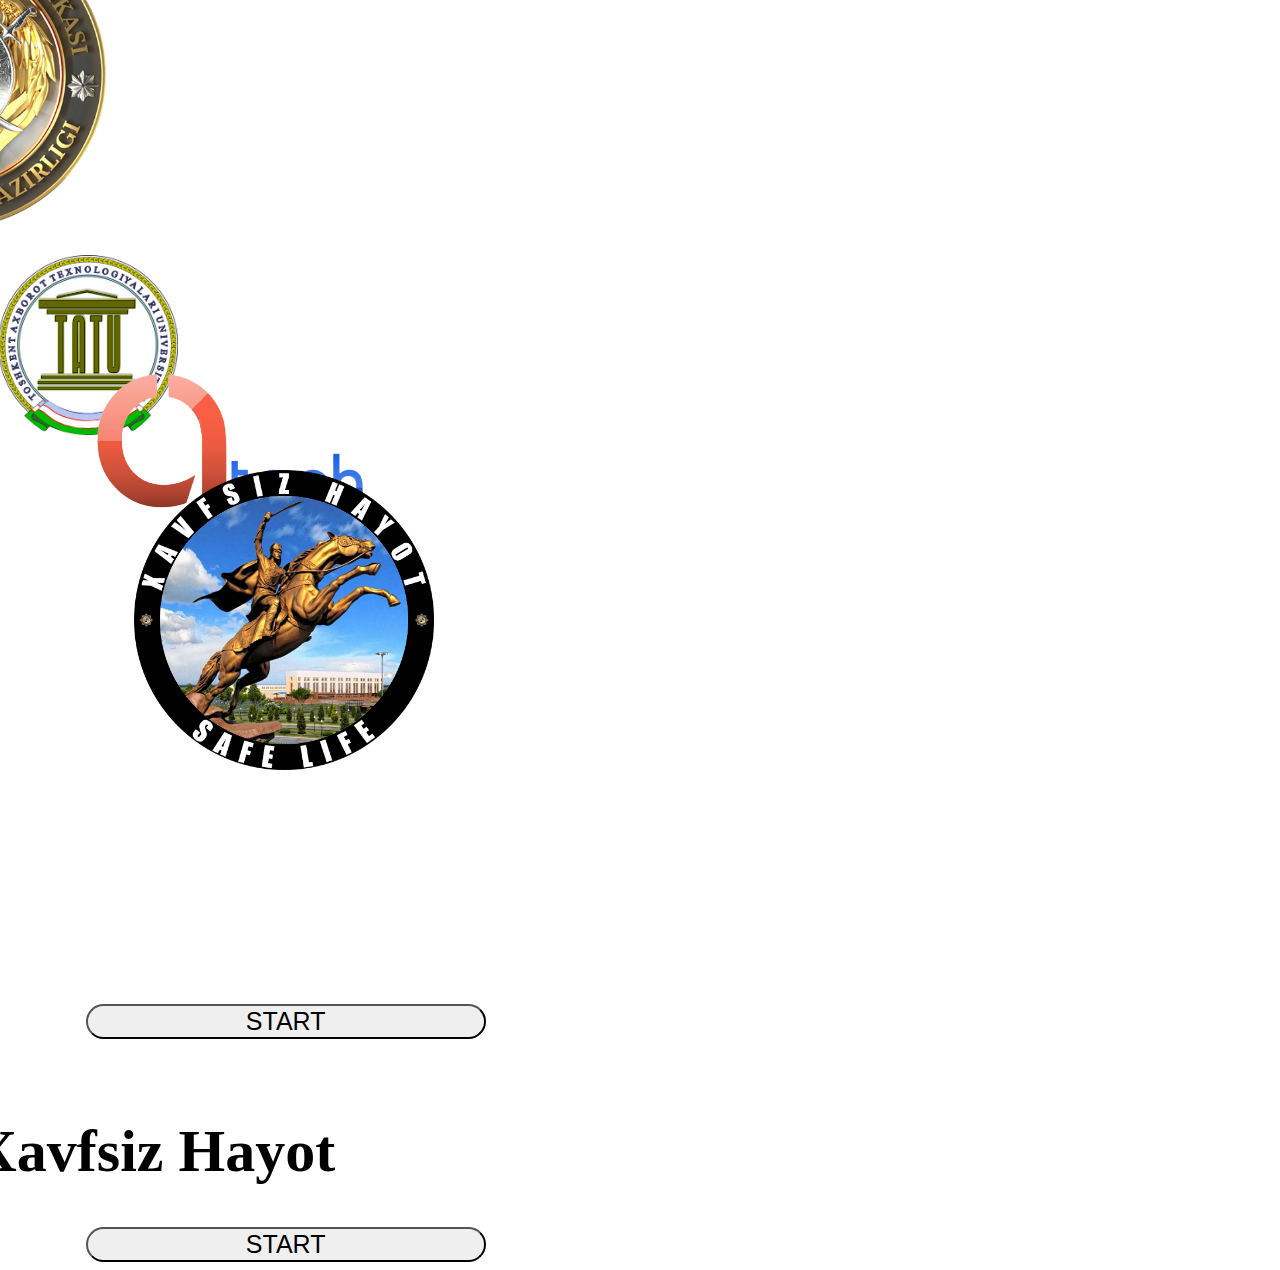
<file: index.html>
<!DOCTYPE html>
<html lang="en">

<head>
    <meta charset="UTF-8">
    <meta http-equiv="X-UA-Compatible" content="IE=edge">
    <meta name="viewport" content="width=device-width, initial-scale=1.0">
    <!-- bootstrap -->
    <link href="https://cdn.jsdelivr.net/npm/bootstrap@5.0.2/dist/css/bootstrap.min.css" rel="stylesheet"
        integrity="sha384-EVSTQN3/azprG1Anm3QDgpJLIm9Nao0Yz1ztcQTwFspd3yD65VohhpuuCOmLASjC" crossorigin="anonymous">
    <link href="https://unpkg.com/aos@2.3.1/dist/aos.css" rel="stylesheet">
    <link rel="stylesheet" href="styles.css">
    <title>Document</title>
</head>

<body>
    <div class="container-fluid">
        <div class="row" style="margin-left: 12%; margin-left: 10%; margin-top: 3%;">
            <div class="col-xxl-3">
                <img src="logo/10333559_50_0_980_1024_1920x0_80_0_0_f34fb2dce7326d02434cf2367660a01b.jpg" alt=""
                    width="320" height="350" style="margin-top: -12%; margin-left: -30%;">
            </div>
            <div class="col-xxl-3">
                <img src="logo/tuit-logo.png" alt=""
                    width="180" height="180" style="margin-left: -12%;">
            </div>
            <div class="col-xxl-3">
                <img src="logo/a1tech_logo.png" alt=""
                    width="300" height="220" style="margin-top: -10%; margin-left: -5%;">
            </div>
            <div class="col-xxl-3">
                <img src="logo/logo2.png" alt=""
                    width="300" height="300" style="margin-top: -7%;">
            </div>
        </div>
    </div>
    <div id="timer" style="height: 15px; font-size: 200px;"></div>
    <div class="container-fluid">
        <div class="row" style="margin-top: 17%; margin-left: 1%; padding: 0 65px;">
                <div class="col-xxl-3">
                    <button class="btn btn-danger px-5 py-3" id="rightButton" style="text-align: center; width: 400px !important; border-radius:  50px; font-size: 25px;" onclick="myButtonLeft(this)" width="600">START</button>
                </div>
                <div class="col-xxl-6">
                    <h1 class="text-center" style="font-weight: 900; margin-left: -10%; font-size: 60px; margin-top: 7%;">Xavfsiz Hayot</h1>
                </div>
                <!-- <div class="col-xxl-3"></div> -->
                <div class="col-xxl-3">
                    <button class="btn btn-danger px-5 py-3" id="leftButton" style="text-align: center; width: 400px !important; border-radius:  50px; font-size: 25px;" onclick="myButtonRight(this)">START</button>
                </div>
        </div>
    </div>
    <script src="https://cdnjs.cloudflare.com/ajax/libs/jquery/3.6.0/jquery.min.js" integrity="sha512-894YE6QWD5I59HgZOGReFYm4dnWc1Qt5NtvYSaNcOP+u1T9qYdvdihz0PPSiiqn/+/3e7Jo4EaG7TubfWGUrMQ==" crossorigin="anonymous" referrerpolicy="no-referrer"></script>
    <script src="https://cdn.jsdelivr.net/npm/@popperjs/core@2.9.2/dist/umd/popper.min.js"
        integrity="sha384-IQsoLXl5PILFhosVNubq5LC7Qb9DXgDA9i+tQ8Zj3iwWAwPtgFTxbJ8NT4GN1R8p"
        crossorigin="anonymous"></script>
    <script src="https://cdn.jsdelivr.net/npm/bootstrap@5.0.2/dist/js/bootstrap.min.js"
        integrity="sha384-cVKIPhGWiC2Al4u+LWgxfKTRIcfu0JTxR+EQDz/bgldoEyl4H0zUF0QKbrJ0EcQF"
        crossorigin="anonymous"></script>
        <script src="https://unpkg.com/aos@2.3.1/dist/aos.js"></script>
    <script src="js/main.js"></script>
    <script>
        AOS.init({
            duration: 1000
        });
      </script>
</body>

</html>
</file>
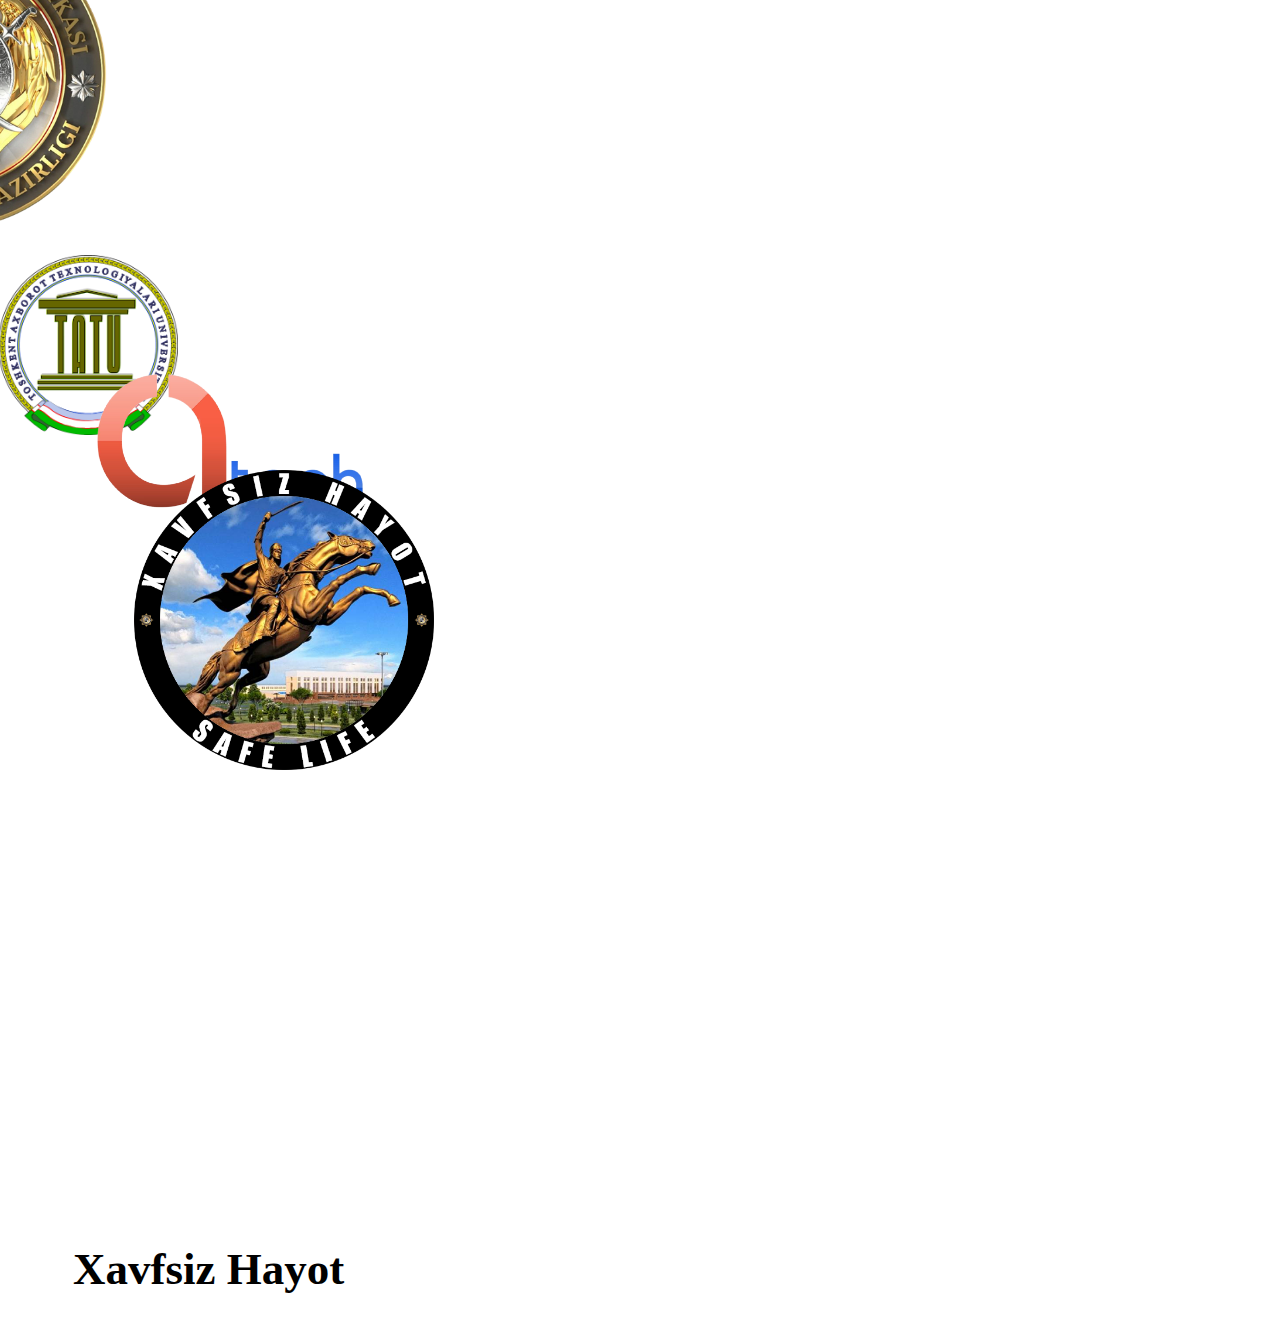
<file: index2.html>
<!DOCTYPE html>
<html lang="en">

<head>
    <meta charset="UTF-8">
    <meta http-equiv="X-UA-Compatible" content="IE=edge">
    <meta name="viewport" content="width=device-width, initial-scale=1.0">
    <!-- bootstrap -->
    <link href="https://cdn.jsdelivr.net/npm/bootstrap@5.0.2/dist/css/bootstrap.min.css" rel="stylesheet"
        integrity="sha384-EVSTQN3/azprG1Anm3QDgpJLIm9Nao0Yz1ztcQTwFspd3yD65VohhpuuCOmLASjC" crossorigin="anonymous">
    <link href="https://unpkg.com/aos@2.3.1/dist/aos.css" rel="stylesheet">
    <link rel="stylesheet" href="styles.css">
    <title>Document</title>
</head>

<body>
    <div class="container-fluid">
        <div class="row" style="margin-left: 12%; margin-left: 10%; margin-top: 3%;">
            <div class="col-xxl-3" >
                <img src="logo/10333559_50_0_980_1024_1920x0_80_0_0_f34fb2dce7326d02434cf2367660a01b.jpg" alt=""
                    width="320" height="350" style="margin-top: -12%; margin-left: -30%;">
            </div>
            <div class="col-xxl-3">
                <img src="logo/tuit-logo.png" alt=""
                    width="180" height="180" style="margin-left: -12%;">
            </div>
            <div class="col-xxl-3">
                <img src="logo/a1tech_logo.png" alt=""
                    width="300" height="220" style="margin-top: -10%; margin-left: -5%;">
            </div>
            <div class="col-xxl-3">
                <img src="logo/logo2.png" alt=""
                    width="300" height="300" style="margin-top: -7%;">
            </div>
        </div>
    </div>
    <!-- <div id="timer" data-aos="zoom-in" class="text-dark">Dastur ishga tushdi!</div> -->
    <h1 class="text-center mt-4" data-aos="zoom-in" data-aos-easing="linear" data-aos-duration="1700" style="font-size: 90px;">Xavfsiz hayot dasturi ishga tushirildi!</h1>
    <div class="container-fluid">
        <div class="row" style="margin-top: 16%; margin-left: 0; padding: 0 65px;">
               
                <div class="col-xxl-12">
                    <h1 class="text-center" style="font-weight: 900; margin-left: 0%; font-size: 45px;">Xavfsiz Hayot</h1>
                </div>
               
        </div>
    </div>
    <script src="https://cdnjs.cloudflare.com/ajax/libs/jquery/3.6.0/jquery.min.js" integrity="sha512-894YE6QWD5I59HgZOGReFYm4dnWc1Qt5NtvYSaNcOP+u1T9qYdvdihz0PPSiiqn/+/3e7Jo4EaG7TubfWGUrMQ==" crossorigin="anonymous" referrerpolicy="no-referrer"></script>
    <script src="https://cdn.jsdelivr.net/npm/@popperjs/core@2.9.2/dist/umd/popper.min.js"
        integrity="sha384-IQsoLXl5PILFhosVNubq5LC7Qb9DXgDA9i+tQ8Zj3iwWAwPtgFTxbJ8NT4GN1R8p"
        crossorigin="anonymous"></script>
    <script src="https://cdn.jsdelivr.net/npm/bootstrap@5.0.2/dist/js/bootstrap.min.js"
        integrity="sha384-cVKIPhGWiC2Al4u+LWgxfKTRIcfu0JTxR+EQDz/bgldoEyl4H0zUF0QKbrJ0EcQF"
        crossorigin="anonymous"></script>
        <script src="https://unpkg.com/aos@2.3.1/dist/aos.js"></script>
    <script src="js/main.js"></script>
    <script>
        AOS.init({
            duration: 1000
        });
      </script>
      <script>
         function win() {
            window.location = 'http://83.69.136.24:8080/ns/main.do?mode=map'
         }
          setTimeout(win, 5000)

      </script>
</body>

</html>
</file>
<file: styles.css>
#timer {
    text-align: center;
    font-size: 70pt; 
    color: green;
}

@keyframes animation {
    from {
        transform: translate(-10px);
        opacity: 0.3;
    }
    to {
        transform: translate(0px);
        opacity: 1;
    }
}
</file>
